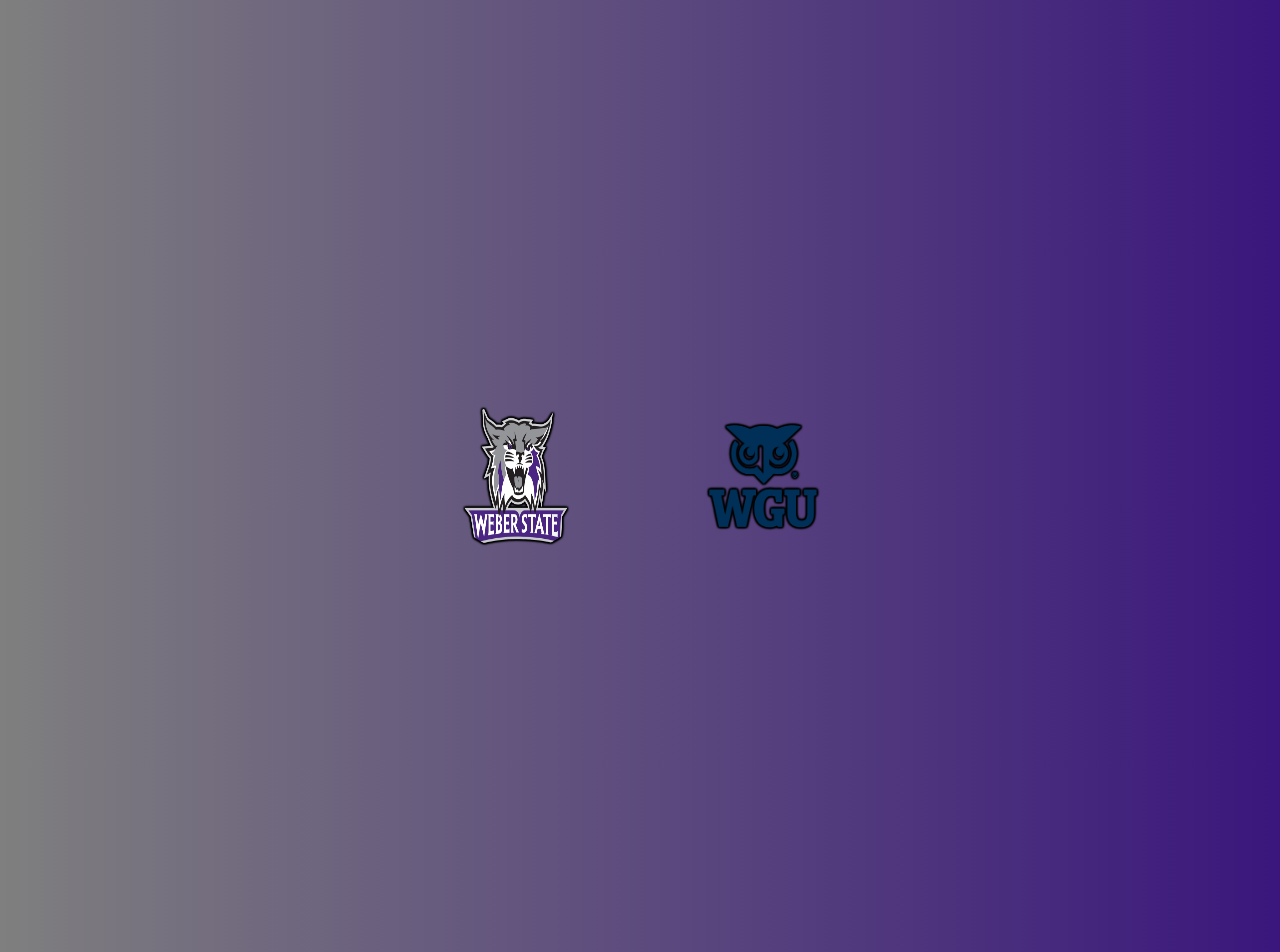
<file: education.html>
<!DOCTYPE html>
<html lang="en">
    <head>
        <title>Education</title>
        <meta charset="utf-8">
        <meta name="viewport" content="width=device-width, initial-scale=1">
        
        <link rel="stylesheet" href="edu.css">
    </head>

    <body>
        <div class="schools">
            <div class="card-body">
                <div class="container">
                    
                        <img src="images/wsu.png" alt="Weber State University">
                           
                        <img src="images/wgu.png" alt="Western Governors University">
                   
                </div>
            </div>
        </div>

        

    </body>
</html>
</file>
<file: edu.css>
@property --h {
    syntax: "<length-percentage>";
    initial-value: 0%;
    inherits: true;
}
@property --t {
    syntax: "<length-percentage>";
    initial-value: 0%;
    inherits: true;
}
.container {
    --s: 150px;
    --o: 30px;
    --g: 12px;

    display: flex;
    gap: var(--g);
    padding: 3px;
    clip-path: inset(0);
    transition: 0s .6s;
    filter: drop-shadow(0 0 1px #000) drop-shadow(0 0 1px #000)
    drop-shadow(0 0 #000) drop-shadow(0 0 #000);
}
.container img {
    height: var(--s);
    aspect-ratio: 1;
    border-radius: 50%;
    border-block: var(--s) solid #0000;
    margin-block: calc(-1*var(--s));
    margin: auto;
    translate: 0 var(--t);
    translate: --h .6s,--t .6s;
    cursor: pointer;
}
.container img:not(:last-child) {
    margin-right: calc(-1*var(--o));
    -webkit-mask: radial-gradient(50% 50% at calc(150% + var(--g) - var(--o)) calc(50% - var(--h)),
    #0000 calc(100% + var(--g)), #000 calc(101% + var(--g)))
    padding-box;
}
.container:hover {
    clip-path: inset(-999px 0 0);
    transition: 0s;
}
img:hover {
    --h: calc(-.7*var(--s));
    --t: calc(-.7*var(--s));
}
img:has(+ img:hover) {
    --h: calc(.7*var(--s));
}
.card-body {
   margin: auto;
   width: 50%;
   
   padding: 15rem;
}
body {
    background-color: rgb(3, 3, 8);
    background: linear-gradient(
        to right,
        rgba(0, 0, 0, 0.5),
        rgba(50, 13, 119, 0.959)
    );
}
.hide {
    display: none;
}
.myDIV:hover + .hide {
    display: block;
    color: red;
}
</file>
